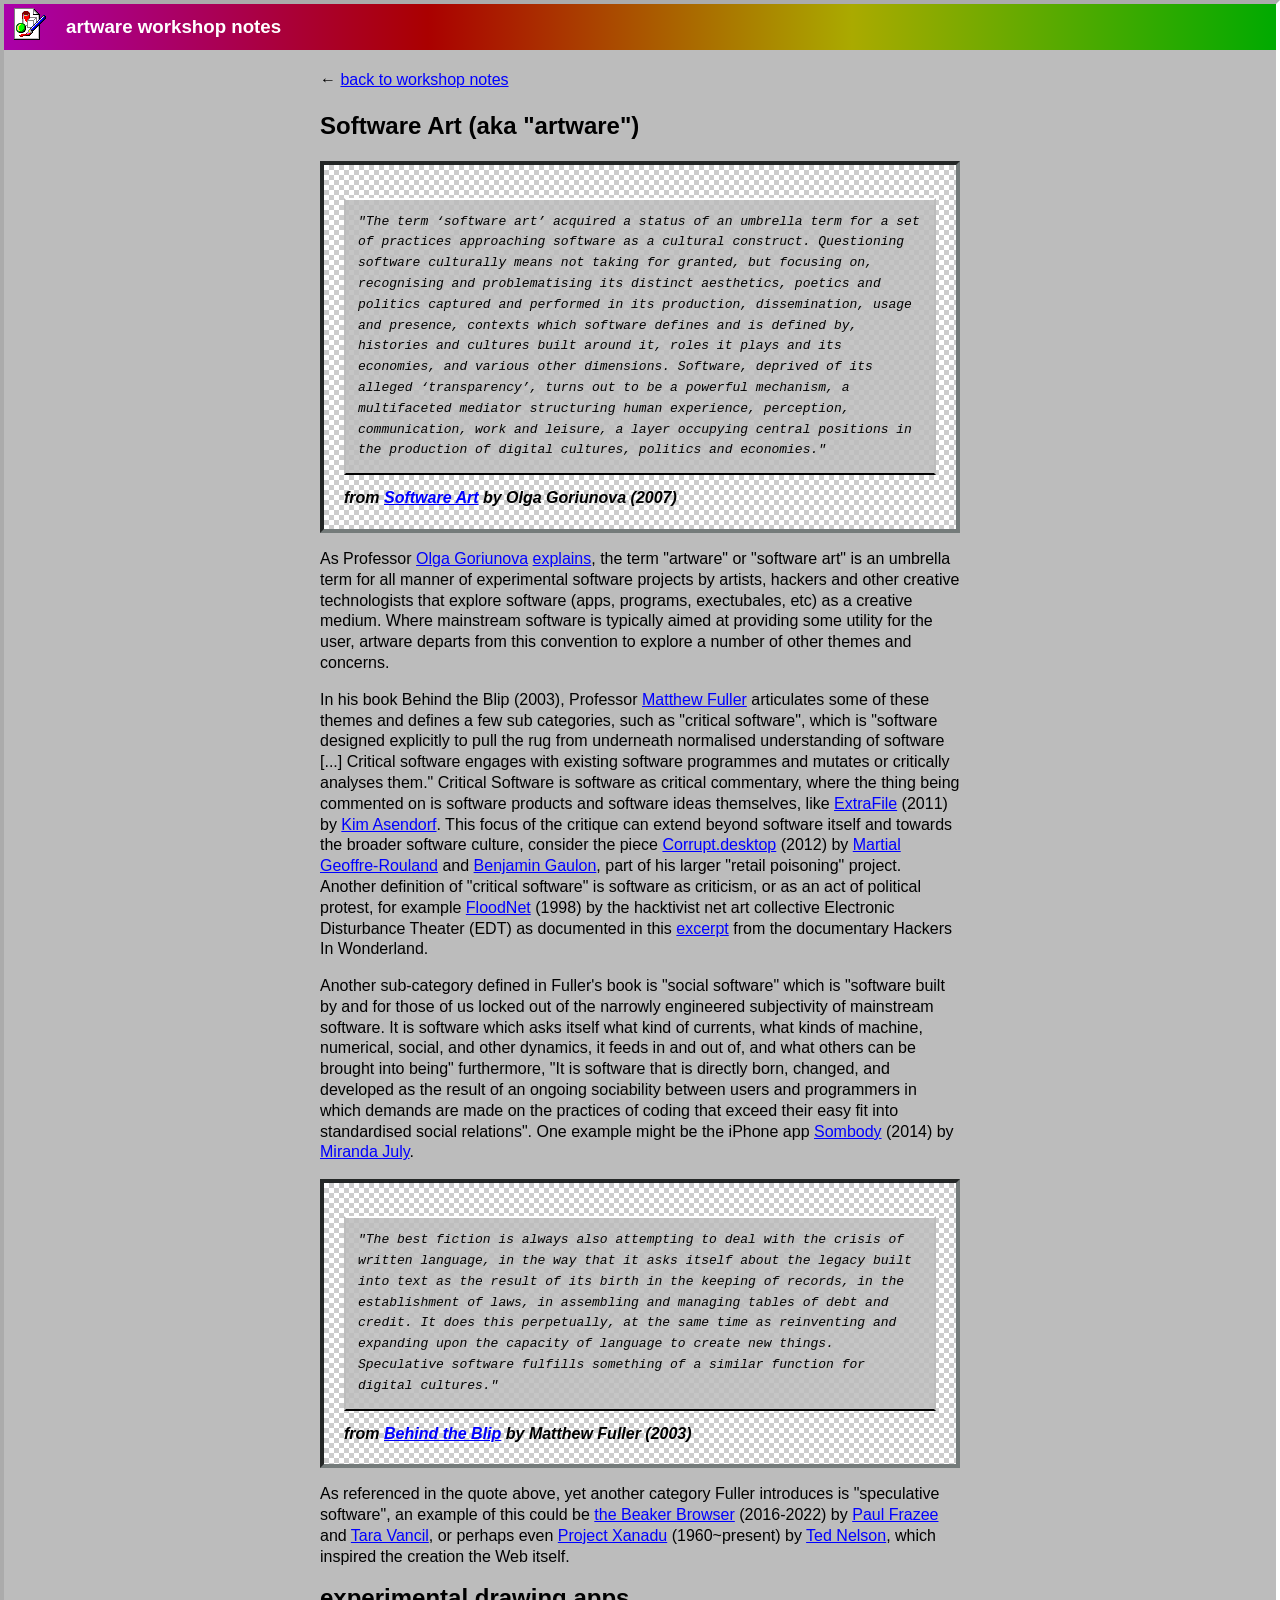
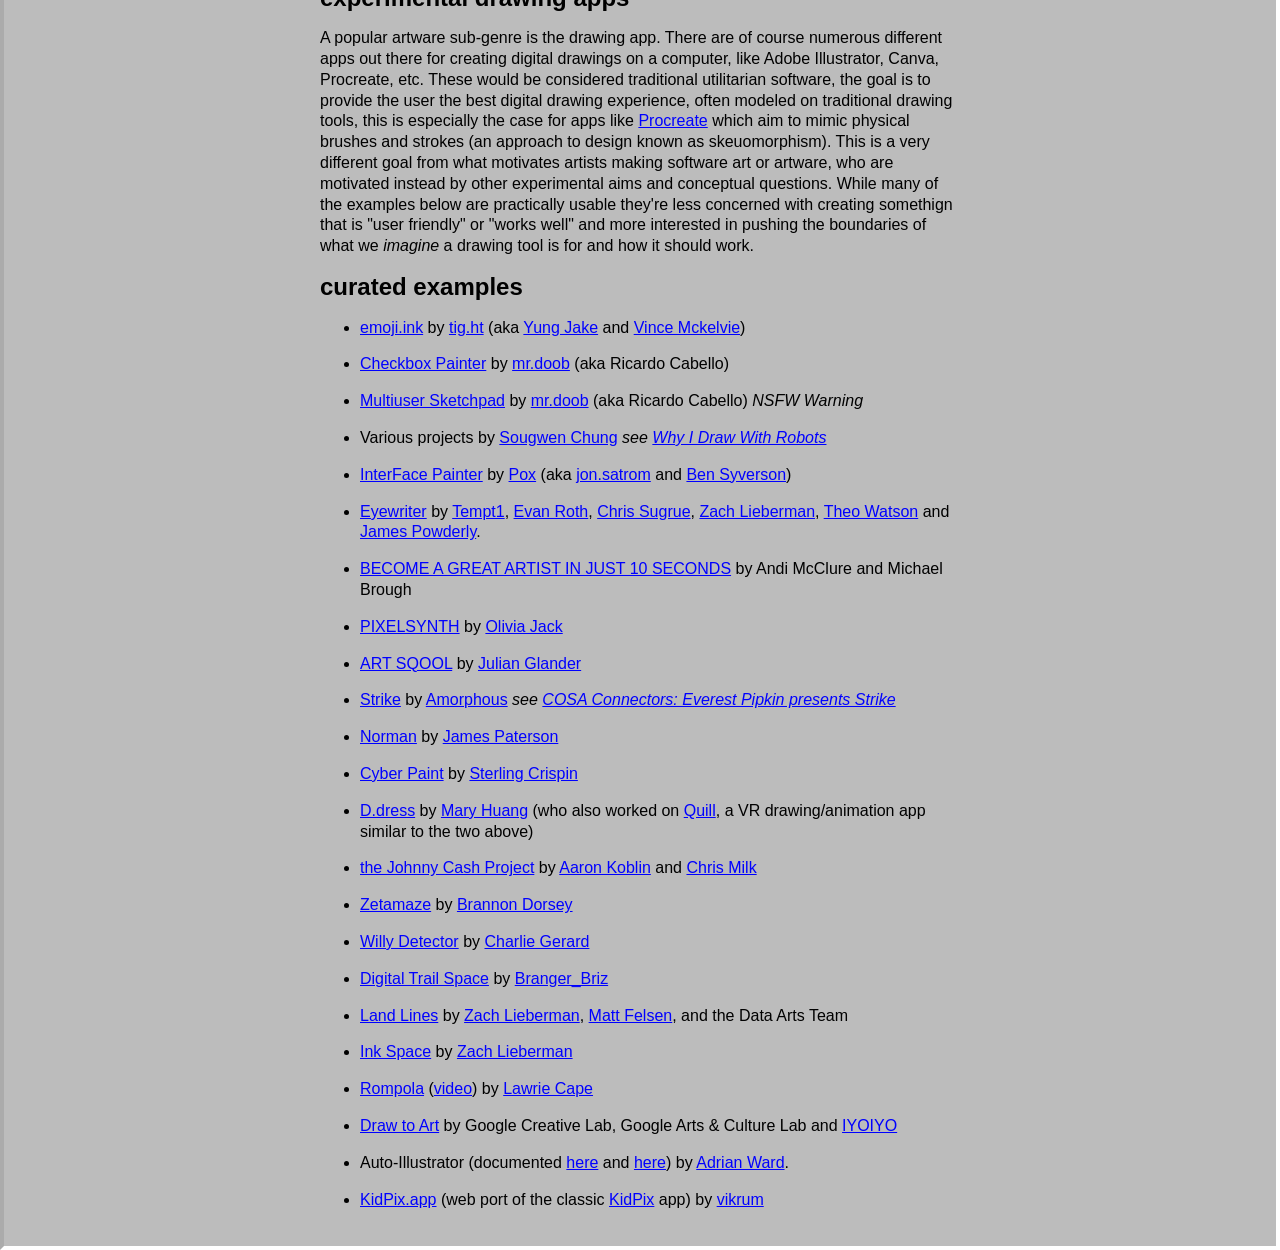
<file: software-art.html>
<!DOCTYPE html>
<html lang="en-US">
  <head>
    <meta charset="utf-8">
    <!-- your metadata goes here in the "head" -->
    <title>Software Art Notes</title>
    <meta name="author" content="Nick Briz">
    <meta name="description" content="Notes from netizen.org's artware (software art) workshop.">
    <link rel="icon" href="images/icon.png">

    <!-- metadata for mobile devices -->
    <meta name="viewport" content="width=device-width, initial-scale=1">
    <meta name="theme-color" content="#ffffff">
    <link rel="apple-touch-icon" href="images/icon.png">
    <meta name="apple-mobile-web-app-capable" content="yes">
    <meta name="apple-mobile-web-app-status-bar-style" content="default">

    <!-- "open graph" metadata for social media posts -->
    <meta property="og:title" content="Artware Workshop">
    <meta property="og:description" content="Notes from netizen.org's artware (software art) workshop.">
    <meta property="og:image" content="https://artware.app/images/icon.png">
    <meta property="og:url" content="https://artware.app">
    <meta property="og:type" content="website">

    <!-- import our CSS code -->
    <link rel="stylesheet" href="styles.css">
  </head>
  <body>

    <header>
      <div>
        <a href="index.html">
          <img src="images/icon.png" alt="artware icon">
        </a>
      </div>
      <h3>artware workshop notes</h3>
    </header>

    <section class="content">
      ← <a href="notes.html">back to workshop notes</a>
      
      <h1>Software Art (aka "artware")</h1>

      <blockquote cite="https://archive.bleu255.com/dah/_q_softwareart.html">
        <p>"The term ‘software art’ acquired a status of an umbrella term for a set of practices approaching software as a cultural construct. Questioning software culturally means not taking for granted, but focusing on, recognising and problematising its distinct aesthetics, poetics and politics captured and performed in its production, dissemination, usage and presence, contexts which software defines and is defined by, histories and cultures built around it, roles it plays and its economies, and various other dimensions. Software, deprived of its alleged ‘transparency’, turns out to be a powerful mechanism, a multifaceted mediator structuring human experience, perception, communication, work and leisure, a layer occupying central positions in the production of digital cultures, politics and economies."</p>
        <cite>
          from <a href="https://archive.bleu255.com/dah/_q_softwareart.html" target="_blank">Software Art</a> by Olga Goriunova (2007)
        </cite>
      </blockquote>

      <p>
        As Professor <a href="https://pure.royalholloway.ac.uk/portal/en/persons/olga-goriunova(e12f9d80-51cf-4351-ab3f-c966c0ee7bc3).html" target="_blank">Olga Goriunova</a> <a href="https://archive.bleu255.com/dah/_q_softwareart.html" target="_blank">explains</a>, the term "artware" or "software art" is an umbrella term for all manner of experimental software projects by artists, hackers and other creative technologists that explore software (apps, programs, exectubales, etc) as a creative medium. Where mainstream software is typically aimed at providing some utility for the user, artware departs from this convention to explore a number of other themes and concerns.
      </p>

      <p>
        In his book Behind the Blip (2003), Professor <a href="https://mitpress.mit.edu/contributors/matthew-fuller" target="_blank">Matthew Fuller</a> articulates some of these themes and defines a few sub categories, such as "critical software", which is "software designed explicitly to pull the rug from underneath normalised understanding of software [...] Critical software engages with existing software programmes and mutates or critically analyses them." Critical Software is software as critical commentary, where the thing being commented on is software products and software ideas themselves, like <a href="https://web.archive.org/web/20120628124112/http://extrafile.org/" target="_blank">ExtraFile</a> (2011) by <a href="http://kimasendorf.com/" target="_blank">Kim Asendorf</a>. This focus of the critique can extend beyond software itself and towards the broader software culture, consider the piece <a href="https://recyclism.com/corruptdesktop.html" target="_blank">Corrupt.desktop</a> (2012) by <a href="https://www.screen-club.com/" target="_blank">Martial Geoffre-Rouland</a> and <a href="https://recyclism.com/bio.html" target="_blank">Benjamin Gaulon</a>, part of his larger "retail poisoning" project. Another definition of "critical software" is software as criticism, or as an act of political protest, for example <a href="https://anthology.rhizome.org/floodnet" target="_blank">FloodNet</a> (1998) by the hacktivist net art collective Electronic Disturbance Theater (EDT) as documented in this <a href="https://www.youtube.com/watch?v=6gouuuYyQE8" target="_blank">excerpt</a> from the documentary Hackers In Wonderland.
      </p>

      <p>
        Another sub-category defined in Fuller's book is "social software" which is "software built by and for those of us locked out of the narrowly engineered subjectivity of mainstream software. It is software which asks itself what kind of currents, what kinds of machine, numerical, social, and other dynamics, it feeds in and out of, and what others can be brought into being" furthermore, "It is software that is directly born, changed, and developed as the result of an ongoing sociability between users and programmers in which demands are made on the practices of coding that exceed their easy fit into standardised social relations". One example might be the iPhone app <a href="http://somebodyapp.com/" target="_blank">Sombody</a> (2014) by <a href="https://www.mirandajuly.com/" target="_blank">Miranda July</a>.
      </p>

      <blockquote cite="https://archive.org/details/behindblipessays0000fulll">
        <p>"The best fiction is always also attempting to deal with the crisis of written language, in the way that it asks itself about the legacy built into text as the result of its birth in the keeping of records, in the establishment of laws, in assembling and managing tables of debt and credit. It does this perpetually, at the same time as reinventing and expanding upon the capacity of language to create new things. Speculative software fulfills something of a similar function for digital cultures."</p>
        <cite>
          from <a href="https://archive.org/details/behindblipessays0000fulll" target="_blank">Behind the Blip</a> by Matthew Fuller (2003)
        </cite>
      </blockquote>

      <p>
        As referenced in the quote above, yet another category Fuller introduces is "speculative software", an example of this could be <a href="https://web.archive.org/web/20220518191027/https://beakerbrowser.com/" target="_blank">the Beaker Browser</a> (2016-2022) by <a href="https://pfrazee.hashbase.io/" target="_blank">Paul Frazee</a> and <a href="https://www.youtube.com/watch?v=ynbxQGEjpN4" target="_blank">Tara Vancil</a>, or perhaps even <a href="https://www.youtube.com/watch?v=En_2T7KH6RA" target="_blank">Project Xanadu</a> (1960~present) by <a href="https://en.wikipedia.org/wiki/Ted_Nelson" target="_blank">Ted Nelson</a>, which inspired the creation the Web itself.
      </p>

      <h2>experimental drawing apps</h2>

      <p>
        A popular artware sub-genre is the drawing app. There are of course numerous different apps out there for creating digital drawings on a computer, like Adobe Illustrator, Canva, Procreate, etc. These would be considered traditional utilitarian software, the goal is to provide the user the best digital drawing experience, often modeled on traditional drawing tools, this is especially the case for apps like <a href="https://procreate.com/" target="_blank">Procreate</a> which aim to mimic physical brushes and strokes (an approach to design known as skeuomorphism). This is a very different goal from what motivates artists making software art or artware, who are motivated instead by other experimental aims and conceptual questions. While many of the examples below are practically usable they're less concerned with creating somethign that is "user friendly" or "works well" and more interested in pushing the boundaries of what we <i>imagine</i> a drawing tool is for and how it should work.
      </p>
      
      <h2>curated examples</h2>

      <ul>
        <li>
          <a href="https://emoji.ink/" target="_blank">emoji.ink</a> by <a href="https://tig.ht/" target="_blank">tig.ht</a> (aka <a href="https://yungjake.com/" target="_blank">Yung Jake</a> and <a href="https://vincemckelvie.com/" target="_blank">Vince Mckelvie</a>)
        </li>
        <li>
          <p><a href="https://mrdoob.com/lab/javascript/checkbox_painter/" target="_blank">Checkbox Painter</a> by <a href="https://mrdoob.com" target="_blank">mr.doob</a> (aka Ricardo Cabello)</p>
        </li>
        <li>
          <p><a href="https://multiuser-sketchpad-colors.glitch.me" target="_blank">Multiuser Sketchpad</a> by <a href="https://mrdoob.com" target="_blank">mr.doob</a> (aka Ricardo Cabello) <em>NSFW Warning</em></p>
        </li>
        <li>
          <p>Various projects by <a href="https://sougwen.com/" target="_blank">Sougwen Chung</a> <em>see <a href="https://www.ted.com/talks/sougwen_chung_why_i_draw_with_robots" target="_blank">Why I Draw With Robots</a></em></p>
        </li>
        <li>
          <p><a href="https://poxparty.com/InterFacePainter/index.html" target="_blank">InterFace Painter</a> by <a href="https://poxparty.com" target="_blank">Pox</a> (aka <a href="jonsatrom.com/">jon.satrom</a> and <a href="https://bensyverson.com/" target="_blank">Ben Syverson</a>)</p>
        </li>
        <li>
          <p><a href="https://eyewriter.org/" target="_blank">Eyewriter</a> by <a href="https://en.wikipedia.org/wiki/Tempt_One" target="_blank">Tempt1</a>, <a href="https://www.evan-roth.com/shows/" target="_blank">Evan Roth</a>, <a href="https://csugrue.com/" target="_blank">Chris Sugrue</a>, <a href="https://thesystemis.com/" target="_blank">Zach Lieberman</a>, <a href="https://theowatson.com/" target="_blank">Theo Watson</a> and <a href="https://en.wikipedia.org/wiki/James_Powderly" target="_blank">James Powderly</a>.</p>
        </li>
        <li>
          <p><a href="https://dryad.technology/artist/" target="_blank">BECOME A GREAT ARTIST IN JUST 10 SECONDS</a> by Andi McClure and Michael Brough</p>
        </li>
        <li>
          <p><a href="https://ojack.xyz/PIXELSYNTH/" target="_blank">PIXELSYNTH</a> by <a href="https://ojack.xyz/" target="_blank">Olivia Jack</a></p>
        </li>
        <li>
          <p><a href="https://glander.co/ART-SQOOL" target="_blank">ART SQOOL</a> by <a href="https://glander.co" target="_blank">Julian Glander</a></p>
        </li>
        <li>
          <p><a href="https://amorphous.itch.io/strike" target="_blank">Strike</a> by <a href="https://amorphic.space/" target="_blank">Amorphous</a> <em>see <a href="https://www.youtube.com/watch?v=IotoOMkC_Ic" target="_blank">COSA Connectors: Everest Pipkin presents Strike</a></em></p>
        </li>
        <li>
          <p><a href="https://www.creativeapplications.net/js/norman-webvr-tool-to-create-frame-by-frame-animations-in-3d/" target="_blank">Norman</a> by <a href="https://presstube.com/hello/" target="_blank">James Paterson</a></p>
        </li>
        <li>
          <p><a href="https://www.creativeapplications.net/membersonly/inside-the-artists-headset-sterling-crispins-cyber-paint/" target="_blank">Cyber Paint</a> by <a href="https://www.sterlingcrispin.com/" target="_blank">Sterling Crispin</a></p>
        </li>
        <li>
          <p><a href="https://mary-huang.com/projects/ddress/ddress.html" target="_blank">D.dress</a> by <a href="https://mary-huang.com/" target="_blank">Mary Huang</a> (who also worked on <a href="https://mary-huang.com/projects/quill/quill.html" target="_blank">Quill</a>, a VR drawing/animation app similar to the two above)</p>
        </li>
        <li>
          <p><a href="https://www.aaronkoblin.com/project/johnny-cash-project/" target="_blank">the Johnny Cash Project</a> by <a href="https://www.aaronkoblin.com/" target="_blank">Aaron Koblin</a> and <a href="https://milk.co/" target="_blank">Chris Milk</a></p>
        </li>
        <li>
          <p><a href="https://brannon.online/project/zetamaze" target="_blank">Zetamaze</a> by <a href="https://brannon.online/" target="_blank">Brannon Dorsey</a></p>
        </li>
        <li>
          <p><a href="https://charliegerard.dev/project/willy-detector" target="_blank">Willy Detector</a> by <a href="https://charliegerard.dev/" target="_blank">Charlie Gerard</a></p>
        </li>
        <li>
          <p><a href="https://vimeo.com/87485470" target="_blank">Digital Trail Space</a> by <a href="https://brangerbriz.com/" target="_blank">Branger_Briz</a></p>
        </li>
        <li>
          <p><a href="https://lines.chromeexperiments.com/" target="_blank">Land Lines</a> by <a href="https://thesystemis.com/" target="_blank">Zach Lieberman</a>, <a href="https://mattfelsen.com/" target="_blank">Matt Felsen</a>, and the Data Arts Team</p>
        </li>
        <li>
          <p><a href="https://youtu.be/cufd7XnG4A8" target="_blank">Ink Space</a> by <a href="https://thesystemis.com/" target="_blank">Zach Lieberman</a></p>
        </li>
        <li>
          <p><a href="https://rompola.com/" target="_blank">Rompola</a> (<a href="https://vimeo.com/74564795" target="_blank">video</a>) by <a href="https://lawriecape.co.uk/" target="_blank">Lawrie Cape</a></p>
        </li>
        <li>
          <p><a href="https://www.youtube.com/watch?v=Y1x52RMwM0Q" target="_blank">Draw to Art</a> by Google Creative Lab, Google Arts &amp; Culture Lab and <a href="https://iyoiyo.studio/" target="_blank">IYOIYO</a></p>
        </li>
        <li>
          <p>Auto-Illustrator (documented <a href="https://archive.transmediale.de/content/signwave-auto-illustrator" target="_blank">here</a> and <a href="https://artelectronicmedia.com/en/artwork/auto-illustrator/" target="_blank">here</a>) by <a href="https://en.wikipedia.org/wiki/Adrian_Ward_(artist)" target="_blank">Adrian Ward</a>.</p>
        </li>
        <li>
          <p><a href="https://kidpix.app/" target="_blank">KidPix.app</a> (web port of the classic <a href="https://en.wikipedia.org/wiki/Kid_Pix" target="_blank">KidPix</a> app) by <a href="https://twitter.com/vikrum5000" target="_blank">vikrum</a></p>
        </li>
      </ul>

    </section>

  </body>
</html>
</file>
<file: styles.css>
*,
*::before,
*::after {
  box-sizing: border-box;
/*   margin: 0; */
/*   padding: 0; */
}

html,
body {
  margin: 0;
  padding: 0;
  background-color: #bcbcbc;
  font-family: sans-serif;
  line-height: 1.3rem;
}

body {
  border: 4px inset white;
  min-height: 100vh;
}

#app {
  display: flex;
  flex-direction: column;
  height: 100vh;
}

@keyframes rainbow {
  0% { background-position-x: -200%; }
  100% { background-position-x: 0%; }
}

header {
  background: linear-gradient(to left, #a0a, #0aa, #00a, #0a0, #aa0, #a00, #a0a);
  background-size: 200%;
  color: white;
  display: flex;
  align-items: center;
  animation: rainbow 25s linear infinite;
}

header > * {
  margin: 4px 10px;
}

header img {
  width: 32px;
  height: 32px;
  image-rendering: pixelated;
}

nav {
  position: relative;
  display: flex;
  align-items: center;
  font-weight: bold;
  border-bottom: 2px solid #888;
}

nav::after {
  content: '';
  position: absolute;
  left: 0;
  right: 0;
  bottom: -4px;
  height: 2px;
  background-color: #ccc;
}

nav > * {
  padding: 4px 8px;
  border: 2px outset #b0b0b0;
  font-weight: bold;
  color: black;
  cursor: pointer;
}

nav > :last-child {
  margin-left: auto;
}

nav > #info {
  border: none;
  font-weight: normal;
}

main {
  flex-grow: 1;
  min-height: 0;
  margin: 10px;
  border: 4px inset #747b7a;
  border-width: 4px;
  background-image:
    linear-gradient(45deg, #ccc 25%, transparent 25%),
    linear-gradient(45deg, transparent 75%, #ccc 75%),
    linear-gradient(45deg, transparent 75%, #ccc 75%),
    linear-gradient(45deg, #ccc 25%, #fff 25%);
  background-size: 10px 10px;
  background-position: 0 0, 0 0, -5px -5px, 5px 5px;
}

/*  ~ ~ ~ ~ ~ ~ ~ ~ ~ ~ ~ ~ ~ ~ ~ ~ ~ ~ ~ ~  */
/* FOR NOTES PAGES */
/*  ~ ~ ~ ~ ~ ~ ~ ~ ~ ~ ~ ~ ~ ~ ~ ~ ~ ~ ~ ~  */

h1 {
  margin: 20px 0px;
  line-height: 30px
}

blockquote {
  margin: 0;
  padding: 20px;
  border: 4px inset #747b7a;
  border-width: 4px;
  background-image:
    linear-gradient(45deg, #ccc 25%, transparent 25%),
    linear-gradient(45deg, transparent 75%, #ccc 75%),
    linear-gradient(45deg, transparent 75%, #ccc 75%),
    linear-gradient(45deg, #ccc 25%, #fff 25%);
  background-size: 10px 10px;
  background-position: 0 0, 0 0, -5px -5px, 5px 5px;
}

blockquote p {
  background: #bdbdbcdd;
  padding: 12px;
  border: 2px solid #bcbcbc;
  border-top: 2px solid white;
  border-bottom: 2px solid black;
  font-style: italic;
  font-family: monospace
}

blockquote cite {
  font-weight: bold;
}

a,
a:visited {
  color: blue;
}

.content {
  max-width: 680px;
  padding: 20px;
  margin: 0 auto;
}

.circle-crop {
  width: 150px;
  height: 150px;
  object-fit: cover;
  border-radius: 50%;
  display: block;
  border: 4px inset white;
  margin: 10px;
}

.flex-row {
  margin: 30px 0;
  display: flex;
  gap: 20px;
}

@media (max-width: 680px) {
  .flex-row {
    flex-direction: column;
  }
}

.flex-row img {
  width: 300px;
  border: 4px inset white;
}
</file>
